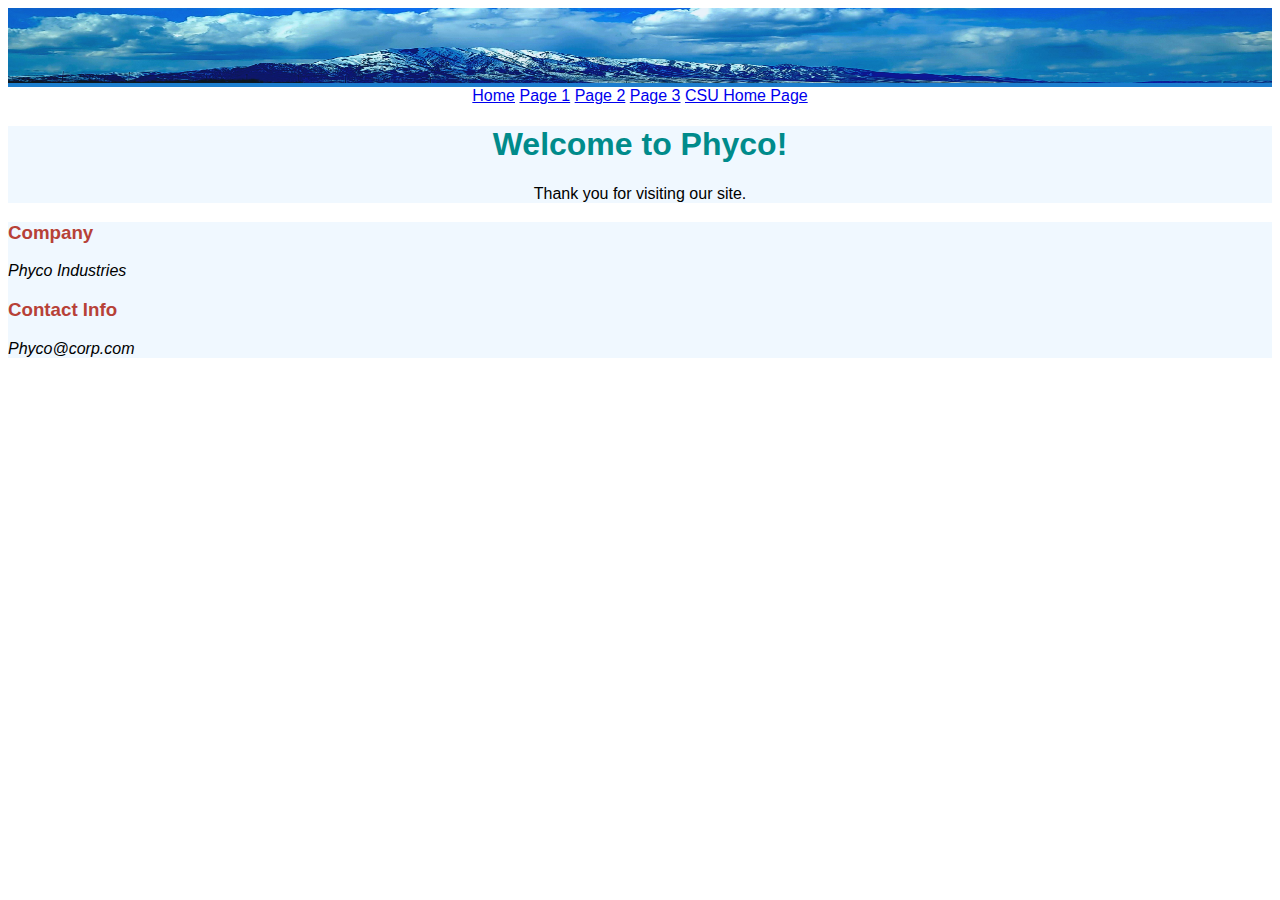
<file: index.html>
<!DOCTYPE html>
<html>
  <head>
    <meta charset="utf-8">
    <meta name="viewport" content="width=device-width">
    <title>Assignment 1</title>
    <link href="style.css" rel="stylesheet" type="text/css" />
  </head>
  <body>
    
    <header>
      <img src="images/mountainHeader.jpg">
    </header>
    
    <nav>
      <a href="index.html">Home</a>
      <a href="page1.html">Page 1</a>
      <a href="page2.html">Page 2</a>
      <a href="page3.html">Page 3</a>
      <a href="https://www.columbusstate.edu/">CSU Home Page</a>
    </nav>
    
    <main>
      <h1 class="home">Welcome to Phyco!</h1>
      <p class="home">Thank you for visiting our site.</p>

    </main>
    
    <footer>
      <h3>Company </h3>
      <p>Phyco Industries</p>
      <h3>Contact Info </h3>
      <p>Phyco@corp.com</p>
    </footer>



    <script src="script.js"></script>
  </body>
</html>
</file>
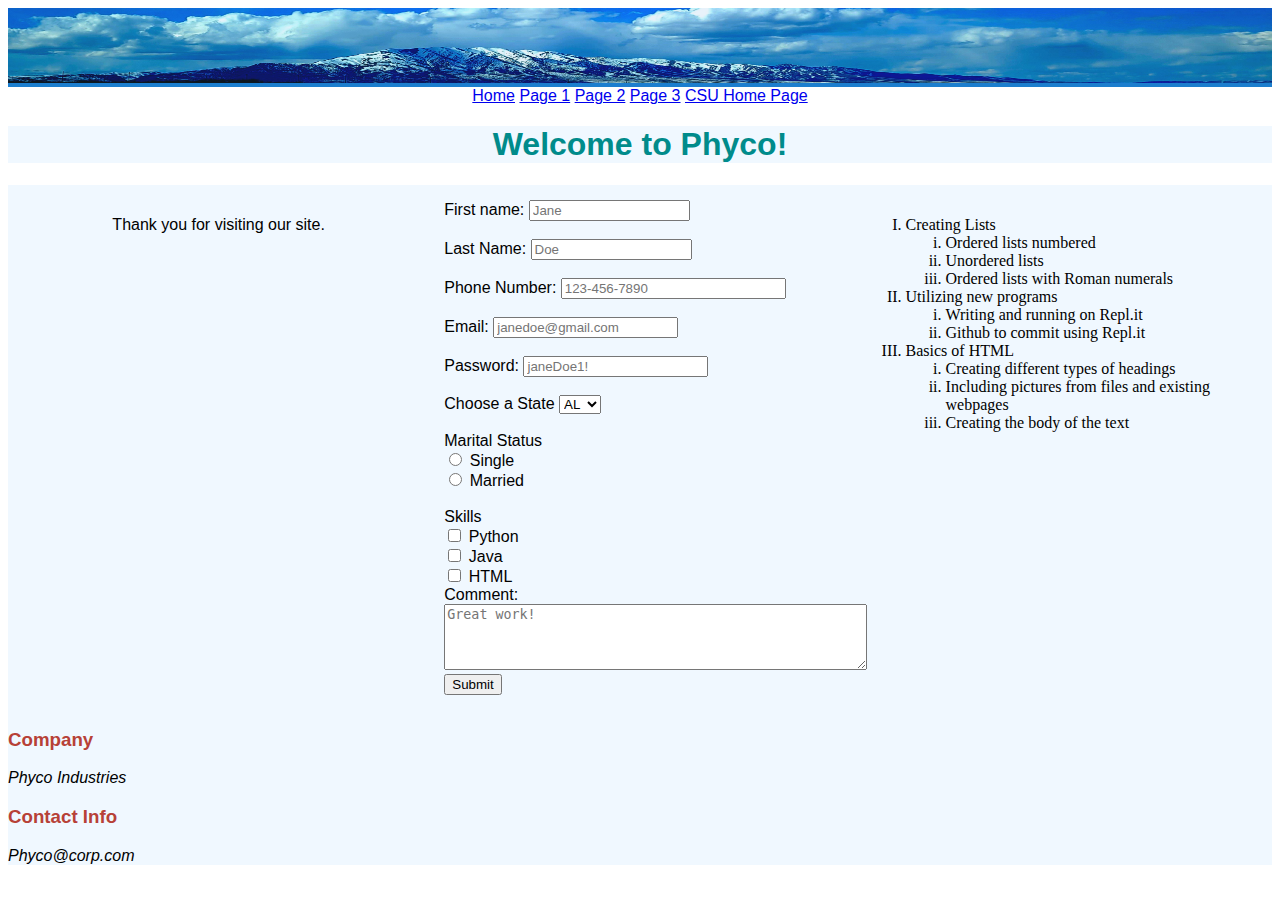
<file: page3.html>
<!DOCTYPE html>
<html>
  <head>
    <meta charset="utf-8">
    <meta name="viewport" content="width=device-width, initial-scale=1.0">
    <title>Page 3</title>
    <link href="style.css" rel="stylesheet" type="text/css" />
  </head>
  <body>
    
    <header>
      <img src="images/mountainHeader.jpg">
    </header>
    
    <nav>
      <a href="index.html">Home</a>
      <a href="page1.html">Page 1</a>
      <a href="page2.html">Page 2</a>
      <a href="page3.html">Page 3</a>
      <a href="https://www.columbusstate.edu/">CSU Home Page</a>
    </nav>
    
    <main>
      <h1 class="home">Welcome to Phyco!</h1>
      <div class="col-4 col-s-12">
        <p class="home">Thank you for visiting our site.</p>
      </div>
      <div class="col-4 col-s-6">
        <form name="myForm" action="https://webdevbasics.net/scripts/yoga.php" onsubmit="return validateForm()" method="post">
        <label for="fname">First name: </label>
        <input type="text" id="fname" name="fname" placeholder="Jane" required size="17" maxlength="50">
        <br><br>
        <label for="lname">Last Name: </label>
        <input type="text" id="lname" name="lname" placeholder="Doe" required size="17" maxlength="50">
        <br><br>
        <label for="phone">Phone Number: </label>
        <input type="tel" id="phone" name="phone" placeholder="123-456-7890" required size="25" pattern="[0-9]{3}-[0-9]{3}-[0-9]{4}">
        <br><br>
        <label for="email">Email: </label>
        <input type="email" id="email" name="email" placeholder="janedoe@gmail.com" required>
        <br><br>
        <label for="password">Password: </label>
        <input type="text" id="password" name="password" placeholder="janeDoe1!" maxlength="20">
        <br><br>
        <label for="state">Choose a State</label>
        <select name="state" id="state">
          <option value="Alabama">AL</option>
          <option value="Florida">FL</option>
          <option value="Georgia">GA</option>
        </select><br><br>
        <label for="maritalStatus">Marital Status</label><br>
        <input type="radio" id="single" name="maritalStatus" value="single" required>
        <label for="single">Single</label><br>
        <input type="radio" id="married" name="maritalStatus" value="married" required>
        <label for="married">Married</label><br><br>
        <label for="skills">Skills</label><br>
        <input type="checkbox" id="skill1" name="skill1" value="python">
        <label for="skill1">Python</label><br>
        <input type="checkbox" id="skill2" name="skill2" value="java">
        <label for="skill2">Java</label><br>
        <input type="checkbox" id="skill3" name="skill3" value="html">
        <label for="skill3">HTML</label><br>
        <label for="comment">Comment: </label>
        <textarea id="comment" name="comment" rows="4" cols="50" placeholder="Great work!" required></textarea><br>
        <input type="submit" id="submit" value="Submit">
      </form>
      </div>
      <div class="col-4 col-s-6">
        <ol type="I">
        <li>Creating Lists</li>
        <ol type="i">
          <li>Ordered lists numbered</li>
          <li>Unordered lists</li>
          <li>Ordered lists with Roman numerals</li>
        </ol>
        <li>Utilizing new programs</li>
        <ol type="i">
          <li>Writing and running on Repl.it</li>
          <li>Github to commit using Repl.it</li>
        </ol>
        <li>Basics of HTML</li>
        <ol type="i">
          <li>Creating different types of headings</li>
          <li>Including pictures from files and existing webpages</li>
          <li>Creating the body of the text</li>
        </ol>
      </ol>
      </div>

    </main>
    
    <footer class="row">
      <h3>Company </h3>
      <p>Phyco Industries</p>
      <h3>Contact Info </h3>
      <p>Phyco@corp.com</p>
    </footer>



    <script src="script.js"></script>
  </body>
</html>
</file>
<file: style.css>
*{
  box-sizing: border-box;
}
header {
  background-color: rgb(28, 126, 206);
}
nav {
  font-size: 10;
  text-align: center;
}
main {
background-color: aliceblue;
}
footer {
  text-align:left;
    background-color: aliceblue;
}
body{
  font-family:'Lucida Sans', 'Lucida Sans Regular', 'Lucida Grande', 'Lucida Sans Unicode', Geneva, Verdana, sans-serif;
}
h1{
  color: darkcyan;
}
p{
  font-style: italic;
}
img{
  width: 100%;
  height: 75px;
  opacity: 0.9;
}
ol{
font-family: Georgia, 'Times New Roman', Times, serif;
}
ul{
font-family: Verdana, Geneva, Tahoma, sans-serif;
}
table{
  background-color: rgb(255, 255, 255);
}
th {
  color:rgb(255, 255, 255);
  background-color:black;
  font-size: 1.5em;
  font-family: serif;
}
td{
  color: rgb(131, 16, 16);
  font-size: 1.5em;
}
h3{
  color: #B74137
}
.odd {
  background-color: rgb(195, 195, 195);
}
.list {
  background-color: rgb(174, 236, 255);
}
.home {
  text-align: center;
  font-style: normal;
}

.row::before {
  content: "";
  clear: both;
  display: table;
}
/* For mobile phones: */
[class*="col-"] {
  width: 100%;
  float: left;
  padding: 15px;
}
@media only screen and (min-width: 600px) {
  /* For tablets: */
  .col-s-1 {width: 8.33%;}
  .col-s-2 {width: 16.66%;}
  .col-s-3 {width: 25%;}
  .col-s-4 {width: 33.33%;}
  .col-s-5 {width: 41.66%;}
  .col-s-6 {width: 50%;}
  .col-s-7 {width: 58.33%;}
  .col-s-8 {width: 66.66%;}
  .col-s-9 {width: 75%;}
  .col-s-10 {width: 83.33%;}
  .col-s-11 {width: 91.66%;}
  .col-s-12 {width: 100%;}
}
@media only screen and (min-width: 768px) {
  /* For desktop: */
  .col-1 {width: 8.33%;}
  .col-2 {width: 16.66%;}
  .col-3 {width: 25%;}
  .col-4 {width: 33.33%;}
  .col-5 {width: 41.66%;}
  .col-6 {width: 50%;}
  .col-7 {width: 58.33%;}
  .col-8 {width: 66.66%;}
  .col-9 {width: 75%;}
  .col-10 {width: 83.33%;}
  .col-11 {width: 91.66%;}
  .col-12 {width: 100%;}
}
</file>
